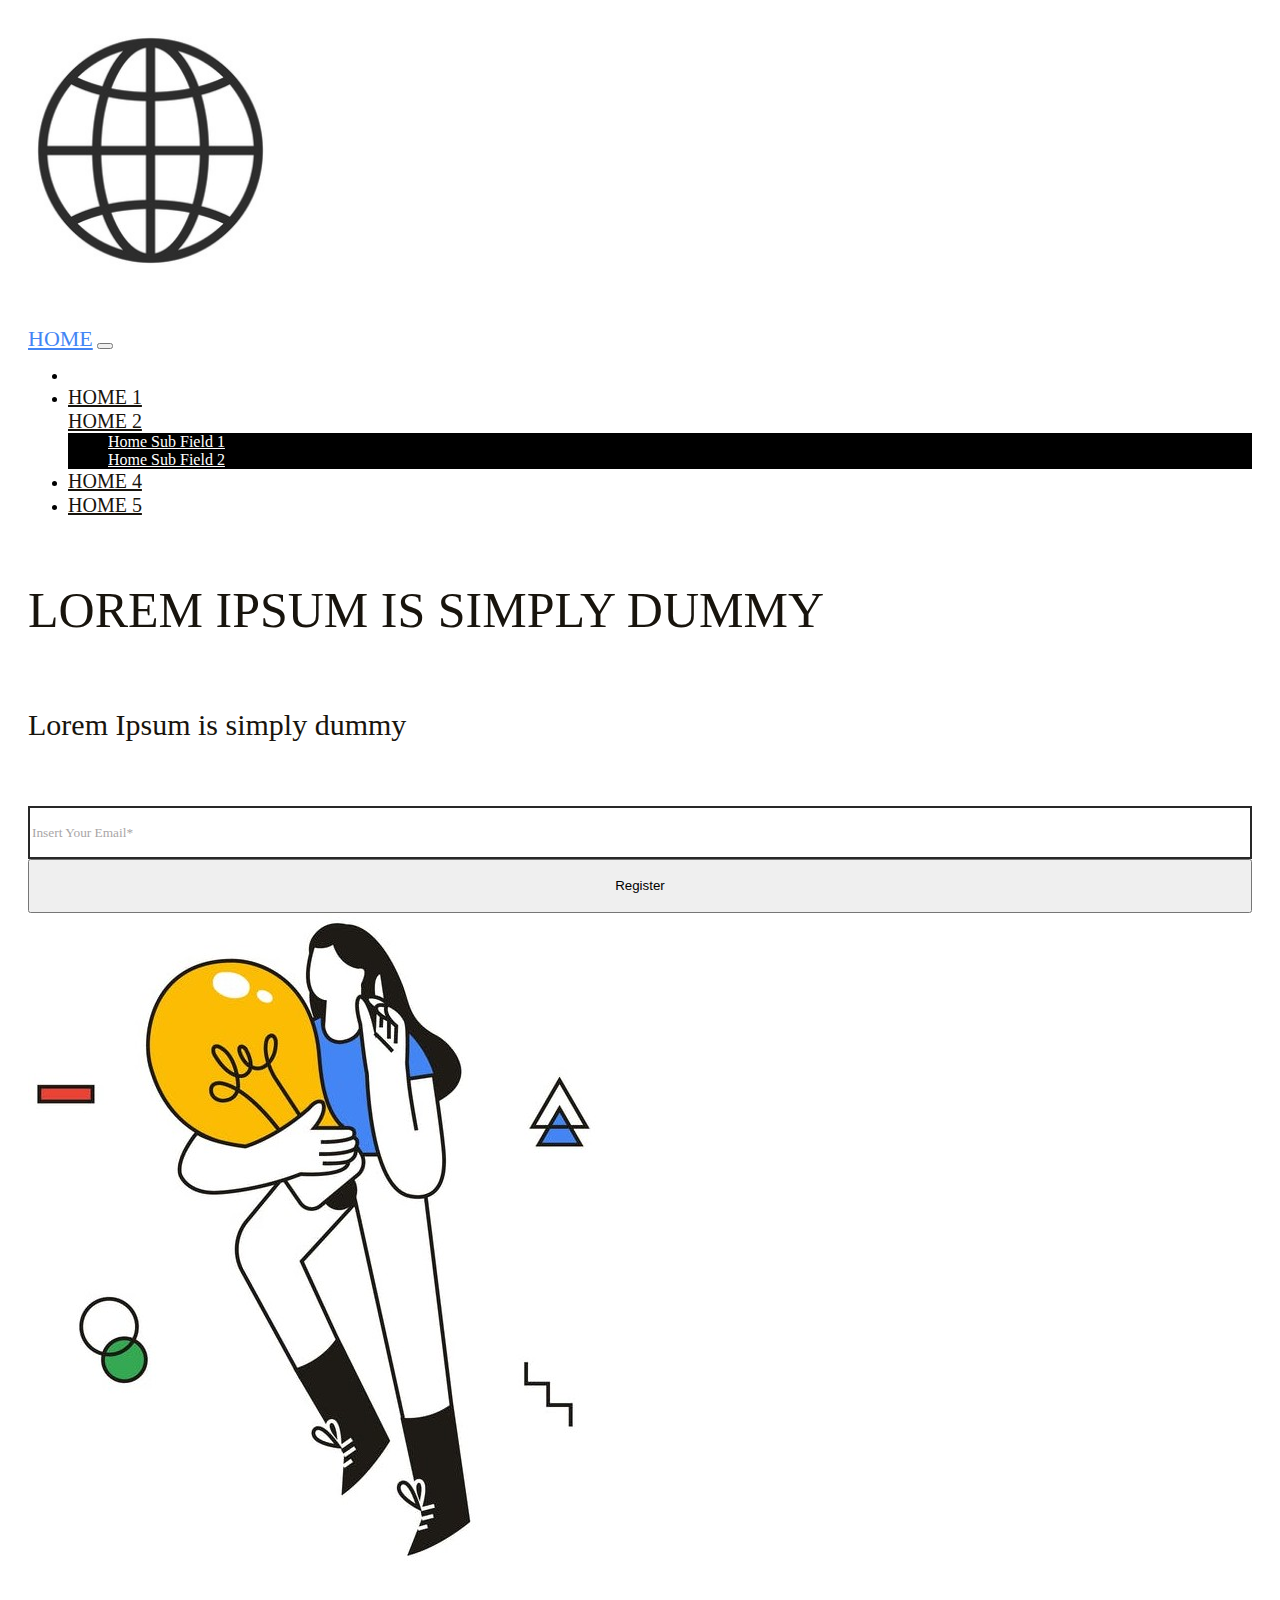
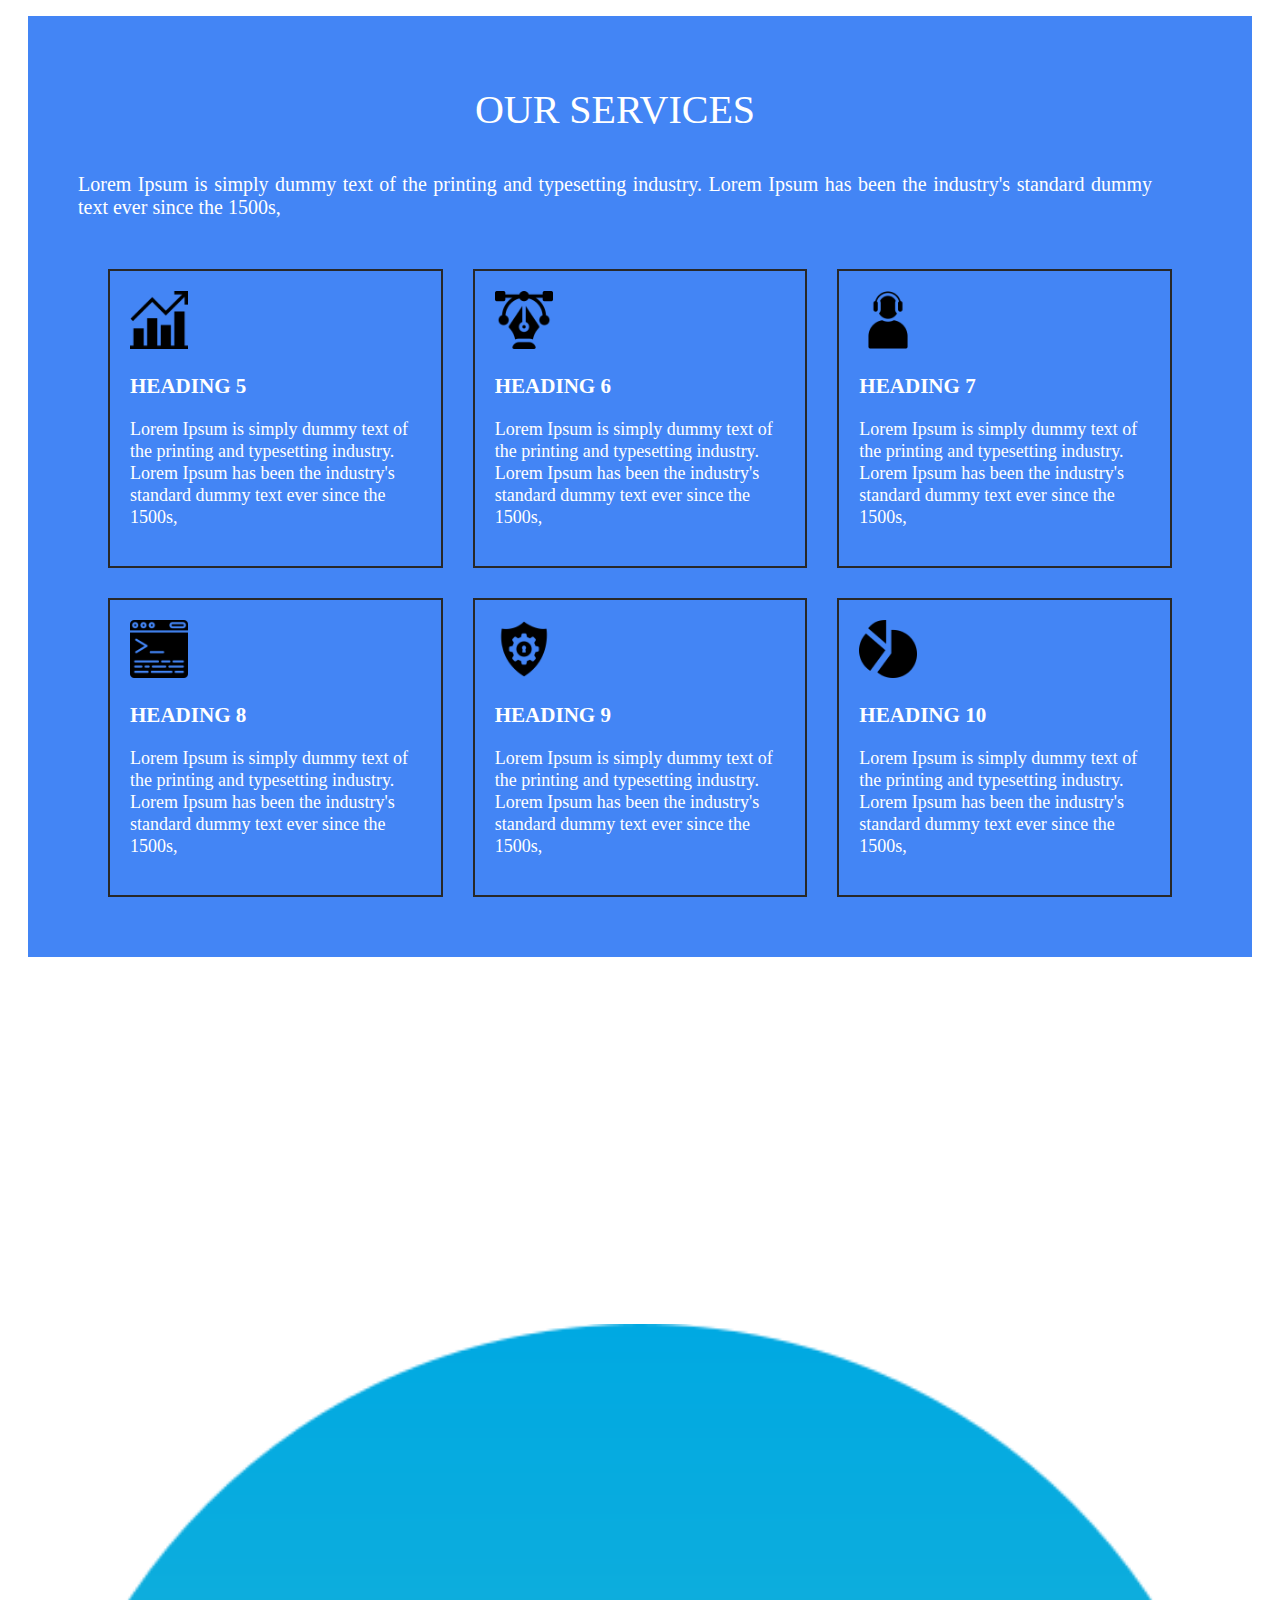
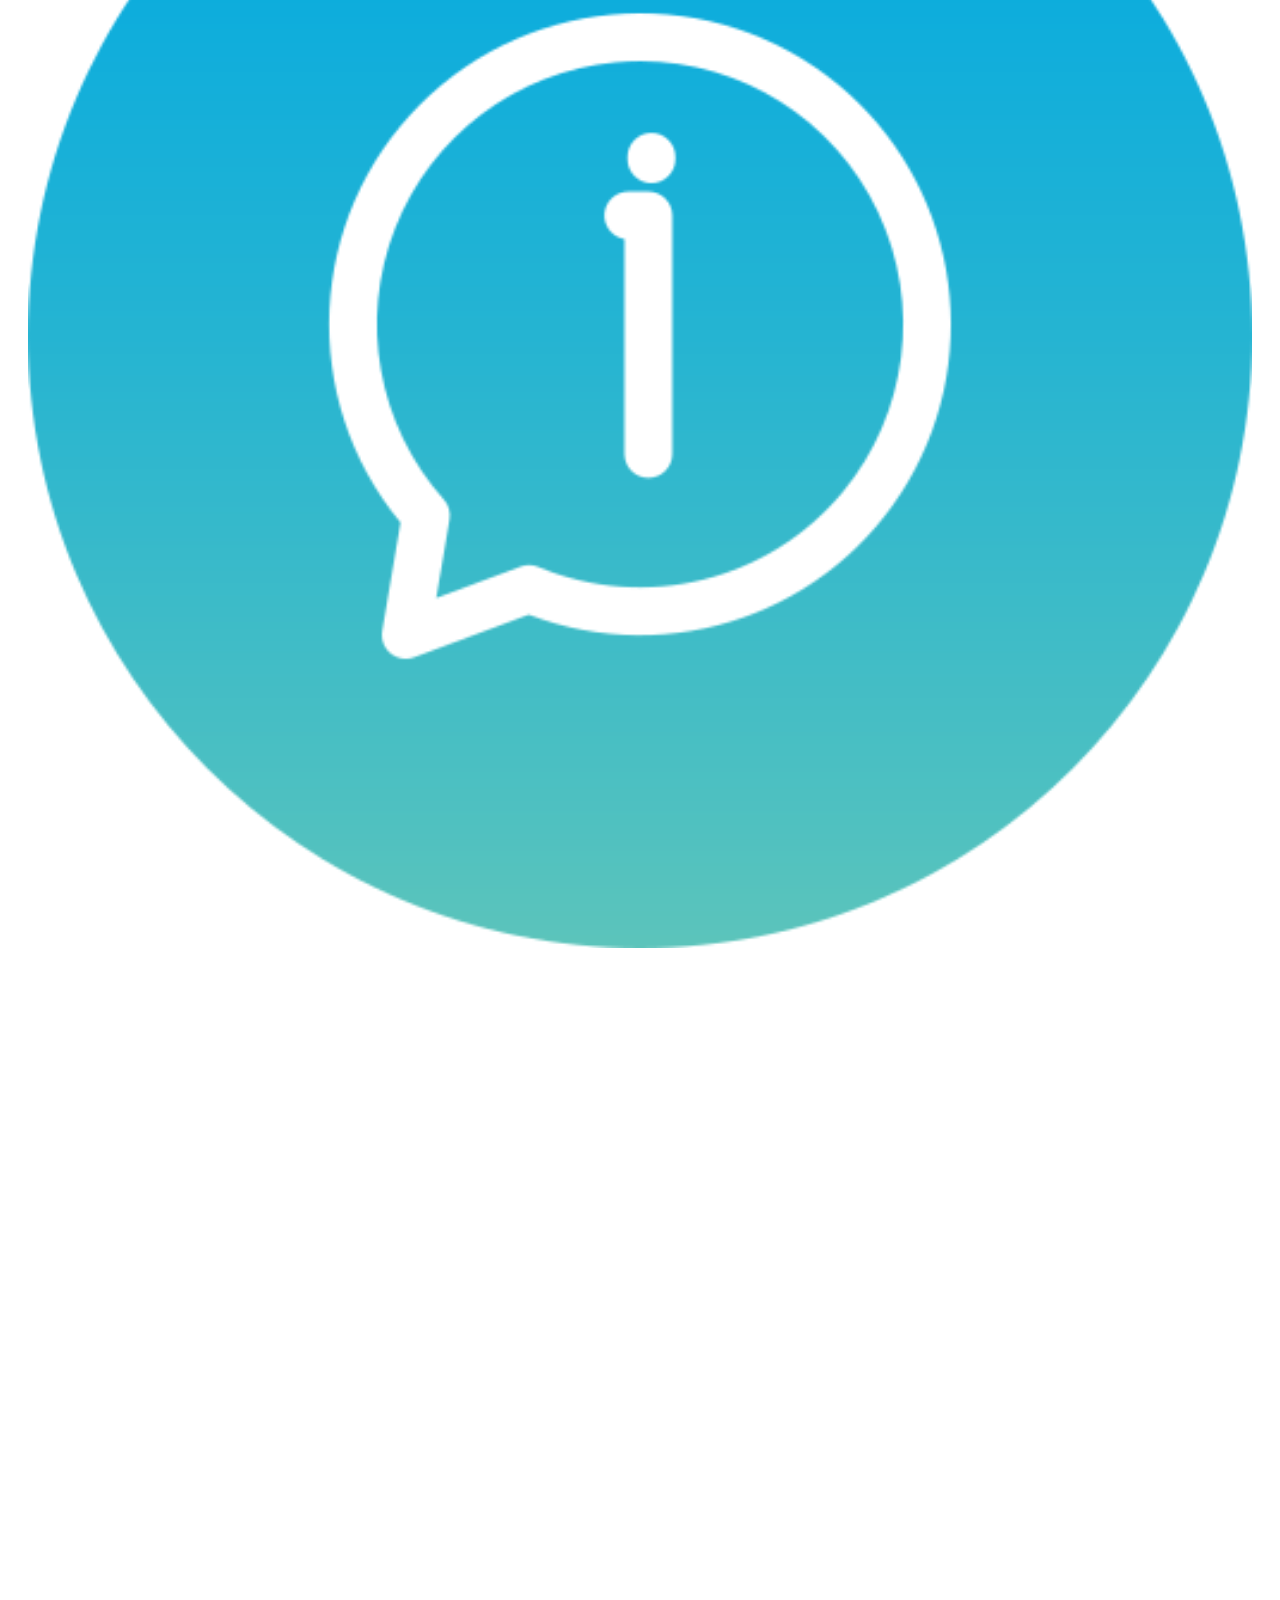
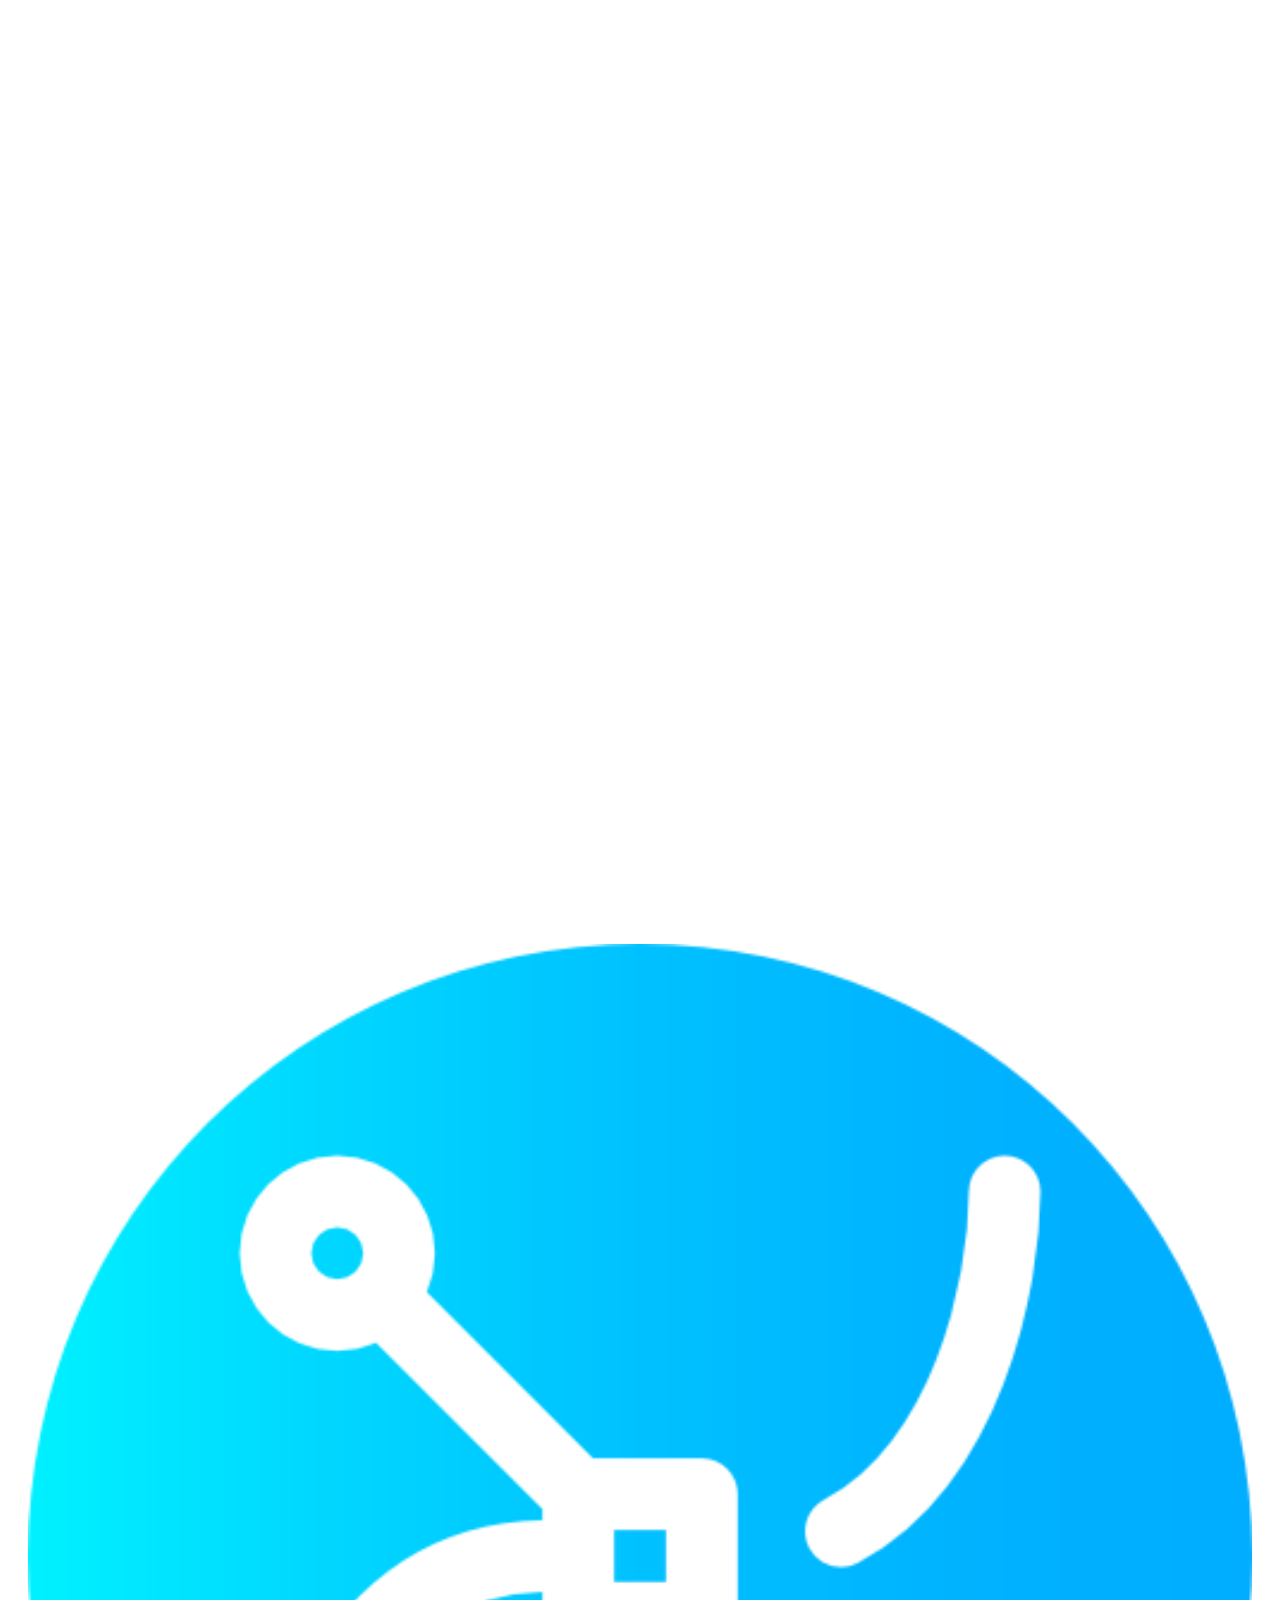
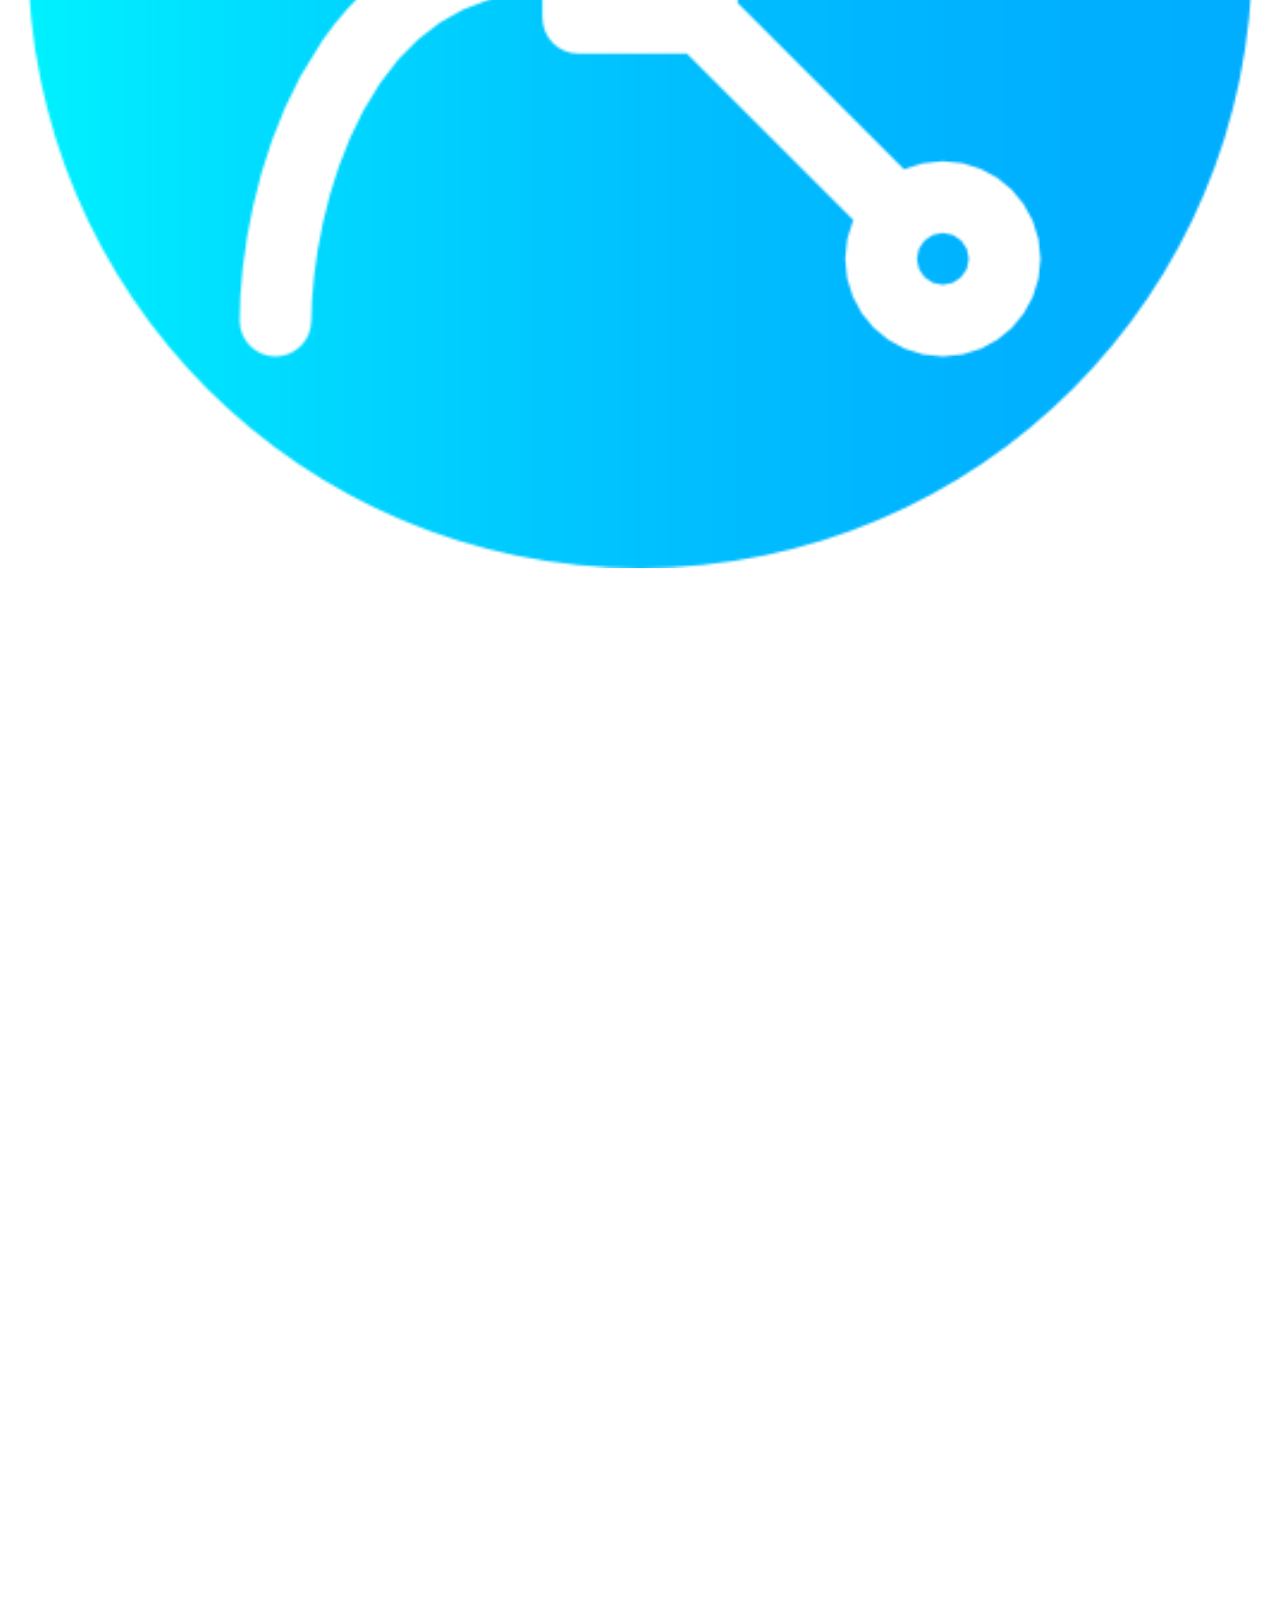
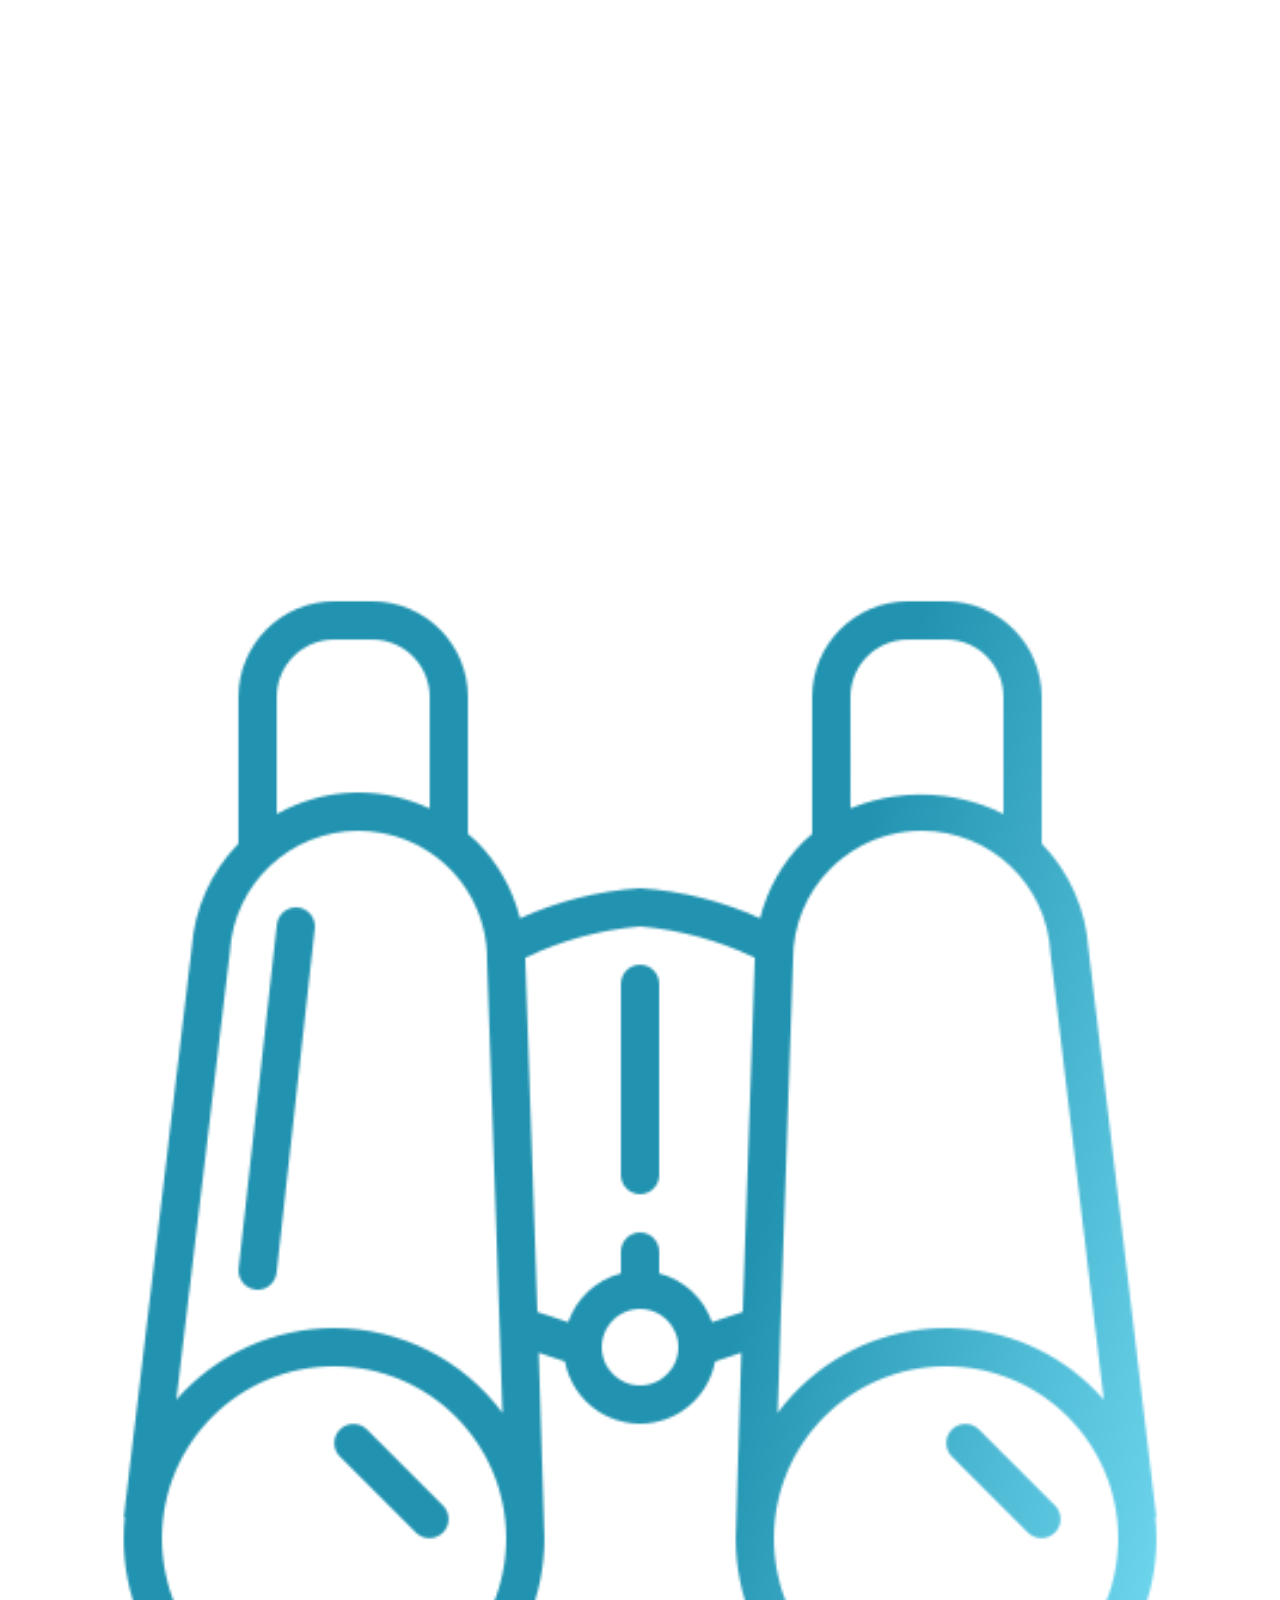
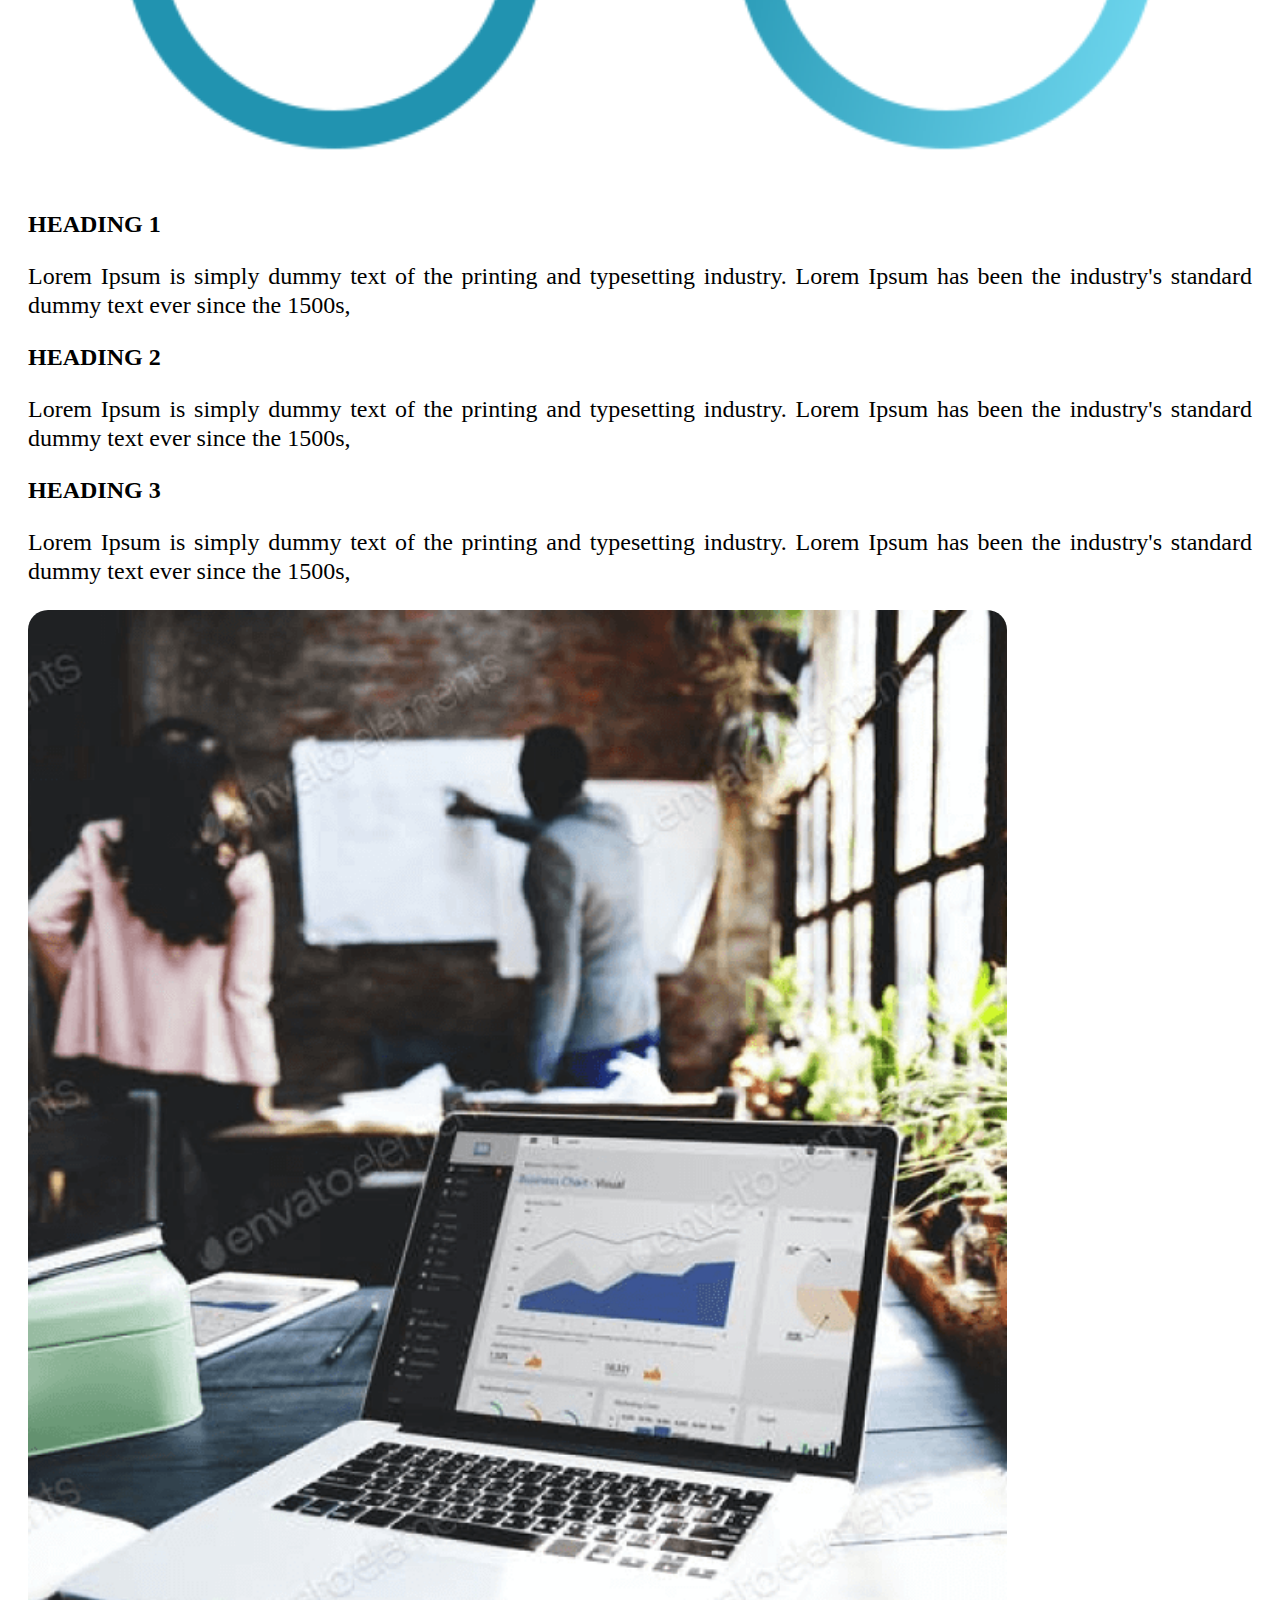
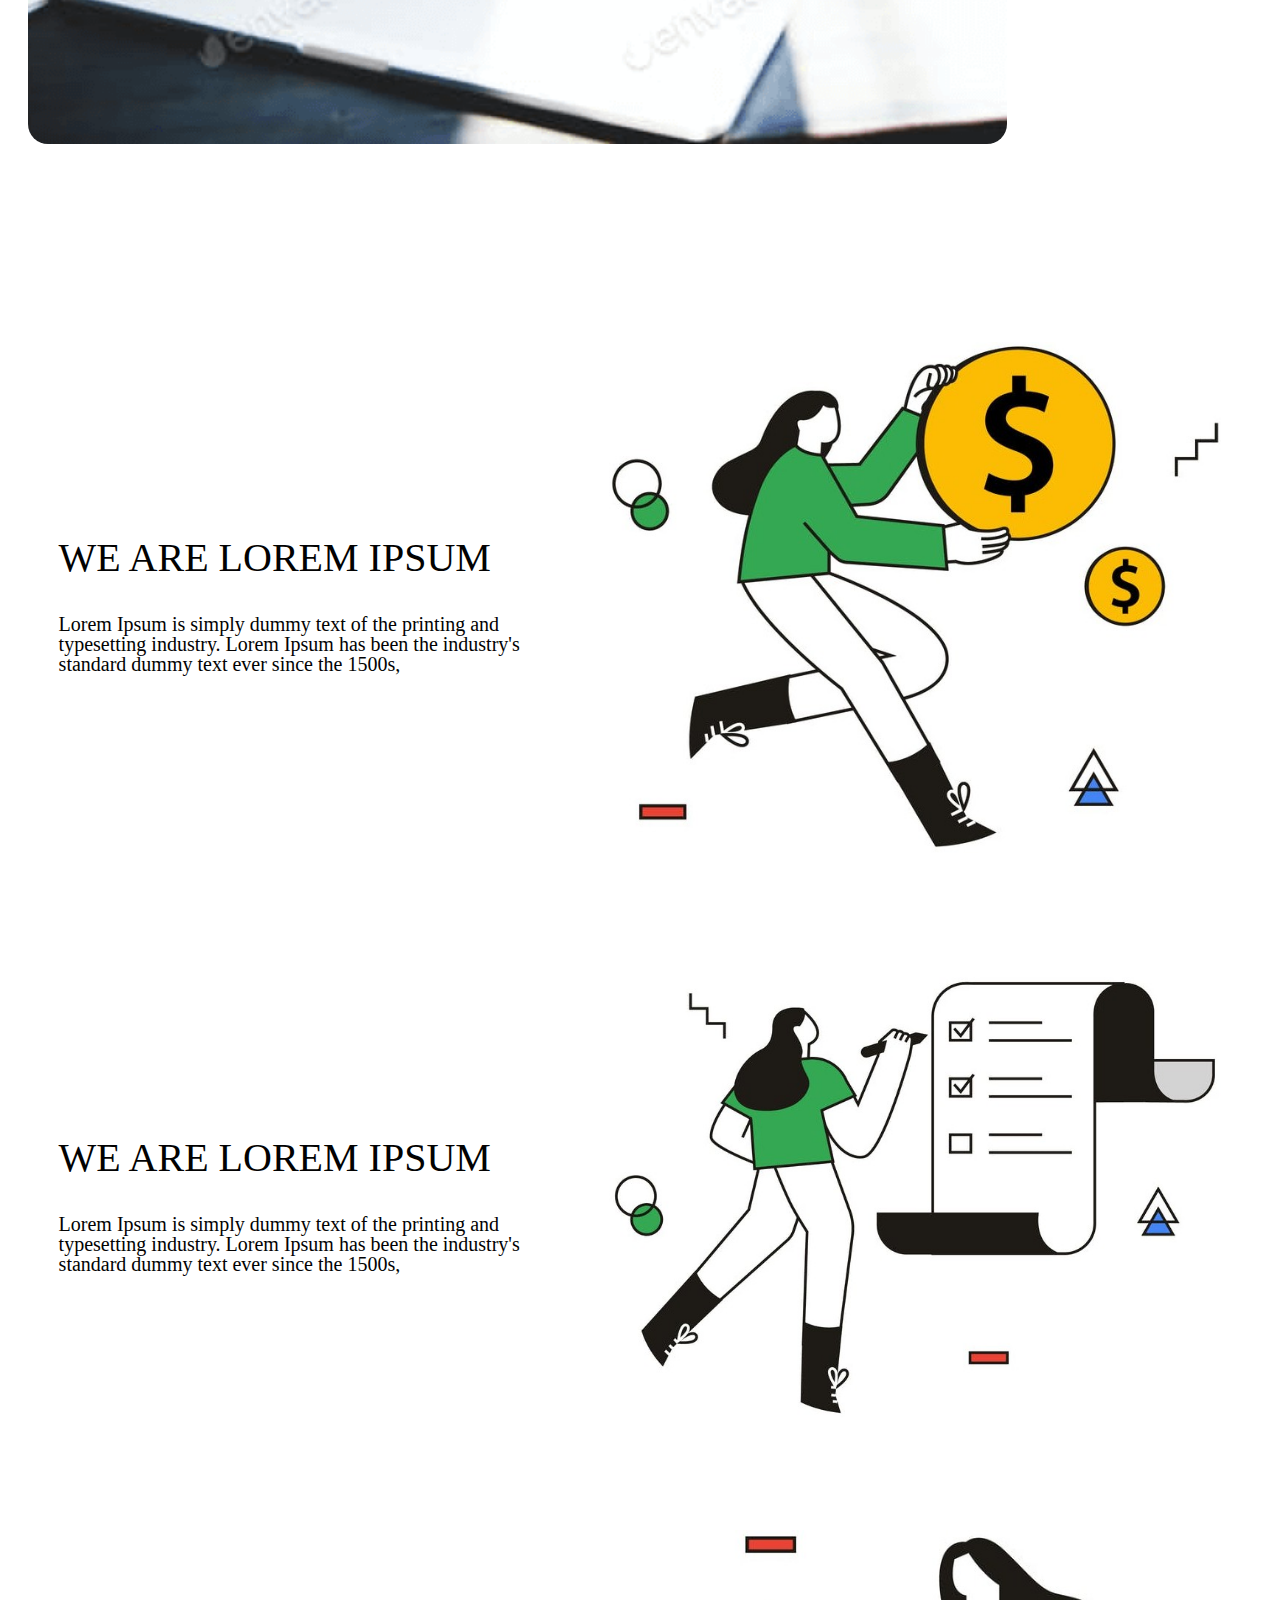
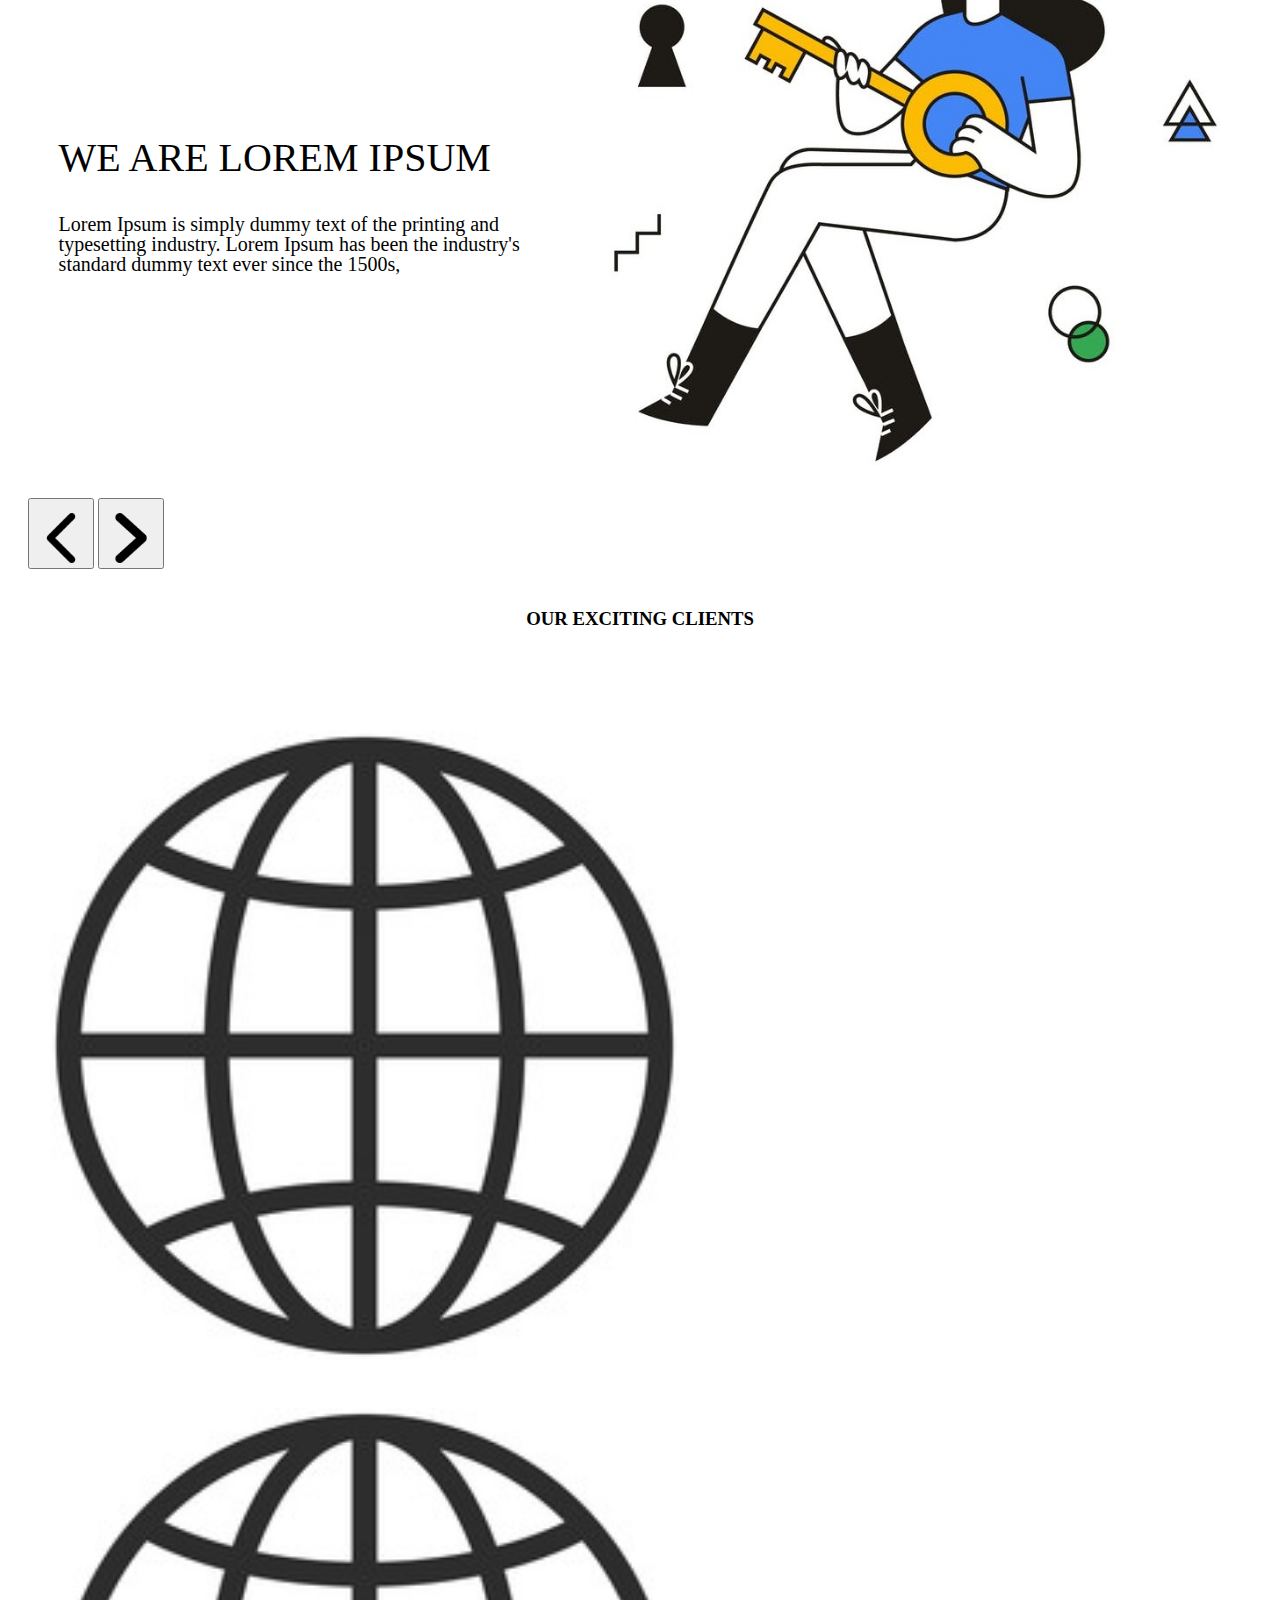
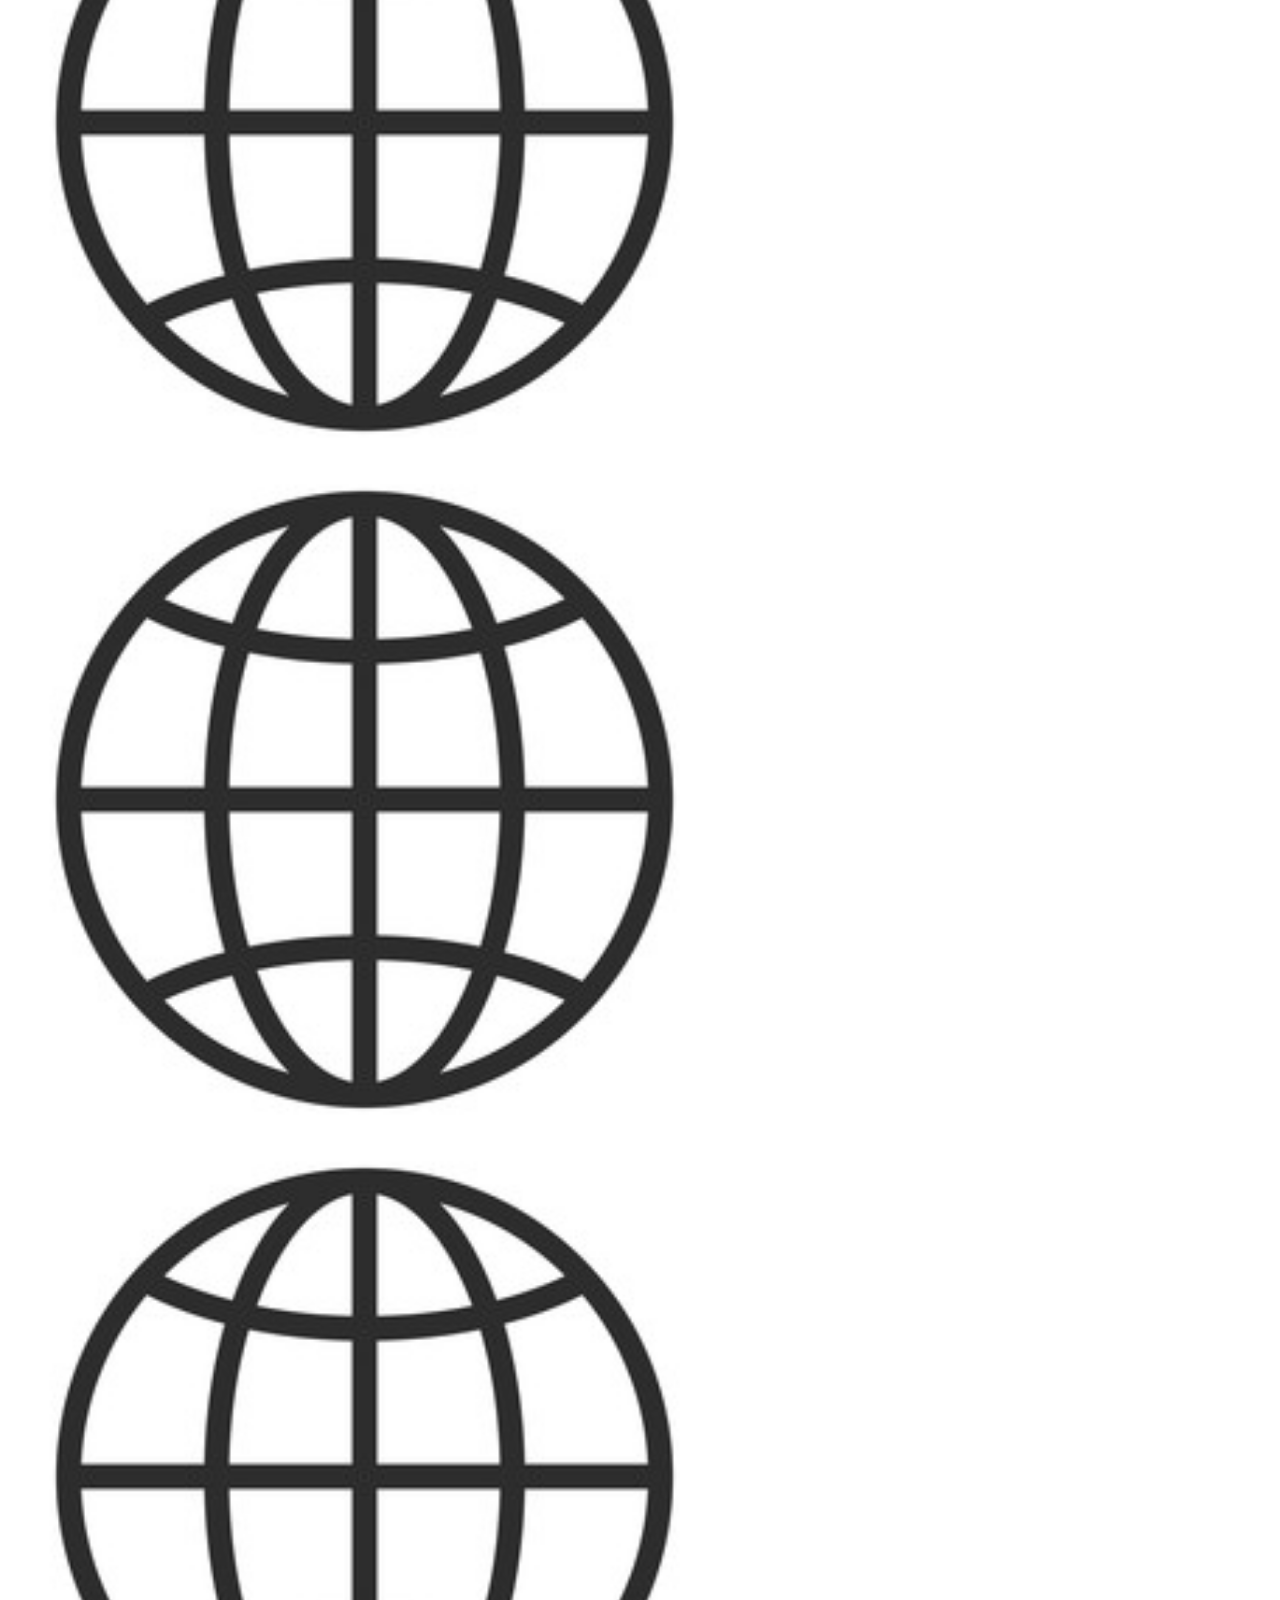
<file: prueba.html>
<!DOCTYPE html>
<html lang="en">

<head>
    <meta charset="UTF-8">
    <meta http-equiv="X-UA-Compatible" content="IE=edge">
    <meta name="viewport" content="width=device-width, initial-scale=1.0, maximum-scale=1.0, minimun-scale=1.0">
    <link href="https://cdn.jsdelivr.net/npm/bootstrap@5.0.2/dist/css/bootstrap.min.css" rel="stylesheet"
        integrity="sha384-EVSTQN3/azprG1Anm3QDgpJLIm9Nao0Yz1ztcQTwFspd3yD65VohhpuuCOmLASjC" crossorigin="anonymous">
    <link rel="stylesheet" href="./estilos.css">

   
    
    <title>Practica Pagina Web</title>
</head>

<body>
            <!-- inicio de la primera sección -->
    <div class="container">
                  <!-- inicio del container de icono y barra de navegacion-->
        <div class="row">
            <div class="img-fluid  col-lg-6">
                <img src="./img/icono.jpg" alt="icono"  id="imagen-logo">
            </div>
            <!-- fin del incono -->
            <!--  inicio de la barra de navegacion -->
            <div class="col-lg-6">
                <nav class="navbar navbar-expand-lg navbar-light">
                    <div class="container-fluid" id="navega">
                        <a class="navbar-brand" id="home" href="#">HOME</a>
                        <button class="navbar-toggler" type="button" data-bs-toggle="collapse" data-bs-target="#navbarNavDropdown" aria-controls="navbarNavDropdown" aria-expanded="false" aria-label="Toggle navigation">
                          <span class="navbar-toggler-icon"></span>
                        </button>
                        <div class="collapse navbar-collapse" id="navbarNavDropdown">
                            <ul class="navbar-nav">
                            <li class="nav-item dropdown">

                            <li class="nav-item">
                                <a class="nav-link active" aria-current="page"  id="navbarDropdown"  href="#">HOME 1</a>
                            </li>
                                <a class="nav-link dropdown-toggle" href="#" id="navbarDropdown" role="button" data-bs-toggle="dropdown" aria-expanded="false">
                                    HOME 2
                                </a>
                                <ul class="dropdown-menu"  id="navbarDropdownMenuLink">
                                    <li><a class="dropdown-item" href="#">Home Sub Field 1</a></li>
                                    <li><a class="dropdown-item" href="#">Home Sub Field 2</a></li>
                                </ul>
                               
                                <li class="nav-item">
                                    <a class="nav-link" href="#" id="navbarDropdown">HOME 4</a>
                                </li>
                                <li class="nav-item">
                                    <a class="nav-link" href="#" id="navbarDropdown">HOME 5</a>
                                </li>
                            </li>
                            </ul>
                        </div>
                    </div>
                </nav>
            </div>
        </div>
    </div>
        
    <div class="container">
        <div class="row">
             <!-- Container del texto -->
            <div class="col-lg-6 align-items-center m-auto">
                <div>
                    <!-- p inicio de texto -->
                    <p id="texto1"> Lorem Ipsum is simply dummy</p>
                    <p id="texto"> Lorem Ipsum is simply dummy</p>
                    <!-- fin del texto-->
                    <!-- form inicio del formulario -->
                    <form class="form-inline">
                        <div class="row align-items-center m-auto">
                            <div class="col-8">
                                <div class="form-group mb-2 align-items-center m-auto">
                                    <input type="email" placeholder="Insert Your Email*">
                                </div>
                            </div>
                            <div class="col-4">

                                <button type="submit" class="btn btn-primary mb-2">Register</button>
                            </div>
                        </div>
                    </form>
                     <!-- Fin del formulario -->
                </div>
            </div>
             <!-- Container de la imagen -->
            <div class="col-lg-6">
                <div class="imagen"> <img src="img/imagen.jpg"  class="img-fluid"  alt="inicio" id="primerimagen">
                </div>
            </div>
             <!-- fin del Container -->
        </div>
    </div>
     <!-- Inicio de la segunda sección -->
    <div class="container-fluid">
        
            <div class="row" id="segunda">

                <div class="titulo col-lg-5" >
                    <!-- Texto principal del container-->
                    <p id="titulo">OUR SERVICES</p>
                </div>

                <div class="subtitulo  col-lg-7">
                    <p id="sub-tituto">Lorem Ipsum is simply dummy text of the printing and
                    typesetting industry. Lorem Ipsum has been the
                    industry's standard dummy text ever since the 1500s,</p>
                </div>

            </div>
                <!-- fin del texto principal-->
                <!-- wrapper container texto y incons-->
                <section class="grid"> 
                        
                        <div class="box"><img src="./img/tendencia.png" alt="logo" class="logos"><h3>HEADING 5</h3><p>Lorem Ipsum is simply dummy
                            text of the printing and typesetting
                            industry. Lorem Ipsum has been the
                            industry's standard dummy text
                            ever since the 1500s,</div>
                        <div class="box"><img src="./img/vector.png" alt="logo" class="logos"><h3>HEADING 6</h3><p>Lorem Ipsum is simply dummy
                            text of the printing and typesetting
                            industry. Lorem Ipsum has been the
                            industry's standard dummy text
                            ever since the 1500s,</div>
                        <div class="box"><img src="./img/apoyo.png" alt="logo" class="logos"><h3>HEADING 7</h3><p>Lorem Ipsum is simply dummy text of the printing and typesetting
                            industry. Lorem Ipsum has been the
                            industry's standard dummy text
                            ever since the 1500s,</div>
                        <div class="box"><img src="./img/terminal.png" alt="logo" class="logos"><h3>HEADING 8</h3><p>Lorem Ipsum is simply dummy
                            text of the printing and typesetting
                            industry. Lorem Ipsum has been the
                            industry's standard dummy text
                            ever since the 1500s,</div>
                        <div class="box"><img src="./img/control-de-seguridad.png" alt="logo" class="logos"><h3>HEADING 9</h3><p>Lorem Ipsum is simply dummy
                            text of the printing and typesetting
                            industry. Lorem Ipsum has been the
                            industry's standard dummy text
                            ever since the 1500s,</div>
                        <div class="box"><img src="./img/grafico-circular.png" alt="logo" class="logos"><h3>HEADING 10</h3><p>Lorem Ipsum is simply dummy
                            text of the printing and typesetting
                            industry. Lorem Ipsum has been the
                            industry's standard dummy text
                            ever since the 1500s,</div>
                </section>
                    <!-- Fin del container de texto y icons-->
                <!-- Fin del container-->
            

    </div>

        <!-- inicio de la tercera sección-->

    <div class="container-seccion">
            <div class="row">
    
                <div class="img-fluid col-lg-1">
                    <p id="primericono"><img src="./img/acerca-de.png" alt="icono" id="iconos-img"></p>
                    <p id="segundoicono"><img src="./img/vector (1).png" alt="icono" id="iconos-img"></p>
                    <p id="tercericono"><img src="./img/binoculares.png" alt="icono" id="iconos-img"></p>
    
                </div>
    
                <div class="col col-lg-5">
                    <h2>HEADING 1</h2><p id="parrafos">Lorem Ipsum is simply dummy text of the printing and
                    typesetting industry. Lorem Ipsum has been the
                    industry's standard dummy text ever since the 1500s,</p>
                    <h2>HEADING 2</h2><p id="parrafos">Lorem Ipsum is simply dummy text of the printing and
                    typesetting industry. Lorem Ipsum has been the
                    industry's standard dummy text ever since the 1500s,</p>
                    <h2>HEADING 3</h2><p id="parrafos">Lorem Ipsum is simply dummy text of the printing and
                    typesetting industry. Lorem Ipsum has been the
                    industry's standard dummy text ever since the 1500s,</p>
                </div>
                <div class="img-fluid col-lg-6">
                    <img src="./img/fondo.png" alt="segundaimagen" id="segundaimagen">
                </div>
            </div>
    </div>
    <!-- Fin del container-->

    <!-- icinio del container de slider-->
    <div class="contenedor">
        <div id="carouselExampleIndicators" class="carousel slide" data-bs-ride="carousel">
            <div class="carousel-inner">
                <div class="carousel-item active">
                        <section class="contenido-slider">
                            <div>
                                <h2>We are lOREM IPSUM</h2>
                                <p>Lorem Ipsum is simply dummy text of the printing and
                                        typesetting industry. Lorem Ipsum has been the industry's
                                        standard dummy text ever since the 1500s,
                                </p>
                            </div>    
                                <img src="./img/portada.jpg" alt="portada">  
                        </section>
                </div>
                <div class="carousel-item">
                        <section class="contenido-slider">
                            <div>
                                <h2>We are lOREM IPSUM</h2>
                                <p>Lorem Ipsum is simply dummy text of the printing and
                                        typesetting industry. Lorem Ipsum has been the industry's
                                        standard dummy text ever since the 1500s,
                                </p>
                            </div>
                                <img src="./img/pagina2.jpg" alt="portada">
                        
                        </section>
                </div>
                <div class="carousel-item">
                        <section class="contenido-slider">
                            <div>
                                <h2>We are lOREM IPSUM</h2>
                                <p>Lorem Ipsum is simply dummy text of the printing and
                                        typesetting industry. Lorem Ipsum has been the industry's
                                        standard dummy text ever since the 1500s,
                                </p>
                            </div>    
                                <img src="./img/pagina3.jpg" alt="portada">
                        
                        </section>
                </div>
                
                <button class="carousel-control-prev" type="button" data-bs-target="#carouselExampleIndicators" data-bs-slide="prev">
                
                
                    <img src="./img/izquierda.png" alt="izquierda" class="atras">
                </button>
                <button class="carousel-control-next" type="button" data-bs-target="#carouselExampleIndicators" data-bs-slide="next">
                
                <img src="./img/derecha.png" alt="derecha" class="adelante">
                </button>
            </div>
                
        </div>
    </div>
 <!-- Fin del container-->
    <div class="container-footer">
        <!-- coontainer del footer-->
        <footer>
            <div class="row" style="padding-top: 20px; text-align: center"><h3>OUR EXCITING CLIENTS</h3></div>
            
                <!-- Inicio del footer logo-->    
                <div class="row" style="padding-top: 60px;">
                    <div class="col col-sm-2"><img src="./img/icono.jpg" alt="logo" id="logo"></div>
                    <div class="col col-sm-2"><img src="./img/icono.jpg" alt="logo" id="logo"></div>
                    <div class="col col-sm-2"><img src="./img/icono.jpg" alt="logo" id="logo"></div>
                    <div class="col col-sm-2"><img src="./img/icono.jpg" alt="logo" id="logo"></div>
                    <div class="col col-sm-2"><img src="./img/icono.jpg" alt="logo" id="logo"></div>
                    <div class="col col-sm-2"><img src="./img/icono.jpg" alt="logo" id="logo"></div>
                    </div>
            </div><!-- Fin del footer logo-->
        </footer><!-- Fin del container-->
        <!-- fin de la cuarta seccion -->
    </div>
      <!-- inicio de la quinta seccion -->
    <div class="container-formulario">
        <div class="formulario">
            <h1>LET’S WORK TOGETHER</h1>
            <form action="">
                <div class="row">
                    <input class="form-input" list="datalistOptions"  placeholder="How Can We Help You?">
                    <datalist id="datalistOptions">
                    <option value="San Francisco">
                    <option value="New York">
                    <option value="Seattle">
                    <option value="Los Angeles">
                    <option value="Chicago">
                    </datalist>
                
                    <div class="for col-lg-6">
                        <input type="text" class="input-text"  id="inpus" placeholder="Name*" aria-label="Username">
                    </div>
                    <div class="for col-lg-6">
                        <input type="email" class="input-text"  id="inpus" placeholder="Email*" aria-label="Username">      
                    </div>
                    <div class="for col-lg-6">
                        <input type="text" class="input-text"  id="inpus" placeholder="Phone*" aria-label="Username">
                    </div>
                    <div class="for col-lg-6">
                        <input type="text" class="input-text"  id="inpus" placeholder="Organization*" aria-label="Username">   
                    </div>
                    <div class="for">
                        <input type="text" class="input-mensaje"  id="mensaje-1" placeholder="Mensagge" aria-label="Username">
                    </div>
                </div>
                    <div class="input-boton">
                    <input id="boton" type="submit" value="Send">  
                    </div>
            </form>
                <!-- Fin del formulario-->

        </div>

    </div>

        <!-- Container de footer -->
    <div class="footer-redes">
        <footer>
            <div class="row" style="align-items: center;">
                <div class="texto-footer col-sm-6">© Copyright 2022 | All Rights Reserved</div>
                <div class="texto-footer1 col-sm-3">Follow Us:</div>
                <div class="img-footer col-sm-3">
                    <img src="./img/facebook.png" alt="redes" id="redes"> 
                    <img src="./img/instagram.png" alt="redes" id="redes"> 
                    <img src="./img/twitter-sign.png" alt="redes" id="redes"> <img src="./img/linkedin.png" alt="redes" id="redes"></p> </div>
                </div>    
            </div>
        </footer>
    </div> <!-- Fin del container del footer --> <a name="contactos">


    <script src="https://cdn.jsdelivr.net/npm/bootstrap@5.1.3/dist/js/bootstrap.bundle.min.js"
        integrity="sha384-ka7Sk0Gln4gmtz2MlQnikT1wXgYsOg+OMhuP+IlRH9sENBO0LRn5q+8nbTov4+1p"
        crossorigin="anonymous"></script>
        

</body>

</html>
</file>
<file: estilos.css>
body{
    padding: 20px;
}
/*Estilos primera sesion*/

/* style logo*/
#imagen-logo{
    width: 20%;
}


/*style nav*/

#home{
    font-family: 'Nexa Light';
    font-style: normal;
    font-weight: 300;
    font-size: 22px;
    line-height: 24px;
    /* identical to box height */
    
    
    color: #4385F5;
}
#navbarDropdown{
    font-family: 'Nexa Light';
    font-style: normal;
    font-weight: 300;
    font-size: 20px;
    line-height: 24px;
    /* identical to box height */
    
    
    color: #18140D;
}

#navega{
    background: none;
}

.dropdown-menu{
    background-color: black;
}
.dropdown-item{
    color: white;
}
/*style del texto*/
#texto1{

    font-family: 'Norwester';
    font-style: normal;
    font-weight: 400;
    font-size: 50px;
    line-height: 86px;
    text-transform: uppercase;

    color: #18140D;
}

#texto{
    font-family: 'Nexa';
    font-style: normal;
    font-weight: 400;
    font-size: 30px;
    line-height: 43px;
    
    color: #18140D;
}

/*style del input*/
input{
    border: 2px solid #282828;
    box-sizing: border-box;
    height: 53px;
    width: 100%;
}

input::placeholder{
    font-family: 'Nexa';
    font-style: normal;
    font-weight: 400;
    font-size: 5pxx;
    line-height: 22px;
    color: #A9A6A6; 
    
}

/*style del buttom*/
.btn-primary {

    height: 54px;
    width: 100%;
}



/*style de la segunda sección*/
#segunda{
    padding-top: 30px;
    padding-left: 50px;
    padding-right: 100px;
}

/*style del container*/

.container-fluid{
    margin-top: 50px;
    background: #4385F5;
}


/*style del container grid*/
.grid{

    display: grid;
    grid-template: 1fr 1fr  / 1fr 1fr 1fr ;
    grid-gap: 30px;
    padding-left: 80px;
    padding-right: 80px;
    padding-bottom: 60px;
    padding-top: 30px;
   


}

/*style de los container de textos (parrafos)*/
.box{
    border: 2px solid #282828;
    box-sizing: border-box;
    grid-template-rows: auto auto; 
    
    padding: 20px;
    font-family: 'Nexa';
    font-style: normal;
    font-weight: 400;
    font-size: 18px;
    line-height: 22px;
    background: #4385F5;
    
    color: #FFFFFF;
}
/*style del titulo*/

.titulo{
    font-family: 'Norwester';
    font-style: normal;
    font-weight: 400;
    font-size: 40px;
    text-align: center;
    
    
    color: #FFFFFF;
}
/* style del subtitulo*/

.subtitulo{
    font-family: 'Nexa';
    font-style: normal;
    font-weight: 400;
    font-size: 20px;
    text-align: justify;
    
    color: #FFFFFF;
}



/*style tercera sección*/

#iconos-img{
    width: 100%;
    
}

#primericono{
    margin-top: 30%;
}
#segundoicono{
    margin-top: 130%;
}
#tercericono{
    margin-top: 130%;
}

/*style parrafos*/
#parrafos{

    width: 100%;
    font-family: 'Nexa';
    font-style: normal;
    font-weight: 400;
    font-size: 24px;
    line-height: 29px;
    text-align: justify;
    
    color: #000000;

}

/*stely de la segunda imagen*/

.container-seccion{

    margin-top: 150px;
}



#segundaimagen{
    width: 80%;
    border-radius: 20px;
}


/*style de la cuarta sección*/

/*style del contenedor*/
.contenedor{

    width: 100%;
    overflow: hidden;
    margin-top: 150px;

}



.slider-contenedor{
    width: 100%;
    display: flex;
}


.contenido-slider{

    width: 100%;
    height: 600px;
    display: flex;
    justify-content: space-around;
    align-items: center;
    flex-shrink: 0;
}

.contenido-slider > img{

    width: 50%;
}

.contenido-slider > div {
    width: 40%;
}
/*style de los subtitulos*/

.contenido-slider h2 {
    font-family: 'Norwester';
    font-style: normal;
    font-weight: 400;
    font-size: 40px;

    text-align: justify;
    
    text-transform: uppercase;
    
    color: #020202;
}
/*style de los textos*/

.contenido-slider p {

    font-family: 'Nexa';
    font-style: normal;
    font-weight: 400;
    font-size: 20px;
    line-height: 20px;
    text-align: left;
    
    color: #020202;
    
}

/* style de los botones*/

.adelante{
    font-size: 46px;
    z-index: 2;
    width: 50px;
    height: 50px;
    color: black;
    margin-top: 25%;
    
    right: 1em;

}
.atras{
    font-size: 46px;
    z-index: 2;
    width: 50px;
    height: 50px;
    color: black;
    margin-top: 25%;
  

    left: 1em;

}



/*footer logos*/
#logo{
    width: 55%;
}




/*estilos de la quinta seccion*/

.container-formulario{

    padding-top: 10%;

}

/* style del container del formulario*/
.formulario{

    padding-top: 30px;
    margin-left: 100px;
    margin-right: 100px;
}
/*style del titulo*/

h1{
    font-family: 'Norwester';
    font-style: normal;
    font-weight: 400;
    font-size: 40px;
   
    text-align: center;
    
    color: #4385F5;
    
}


/* style de la etiqueta form*/
form{
    padding-top: 30px;

}

.for{
    padding-top: 20px;
}
/* style de los placeholder de los input*/

.form-input::placeholder{
    font-family: 'Nexa';
    font-style: normal;
    font-weight: 400;
    font-size: 24px;
    line-height: 29px;
    /* identical to box height */
    
    
    color: #4385F5;
}

.form-input{

    outline:none !important;
    outline-offset: 0;
    border-radius: 0 !important;
    border-bottom: 1px solid #888 !important;
    background: transparent !important;
    border: 0;
    width: 100%;

}

.input-text{

    font-family: 'Nexa';
    font-style: normal;
    font-weight: 400;
    font-size: 24px;
    line-height: 29px;
    /* identical to box height */
    
    
    color: #918F8F;
    
}

.input-mensaje{

    border:0;
    background: #F0EEEE;
    height: 150px;
    outline:none !important;
    outline-offset: 0;
    border-radius: 0 !important;
    border-bottom: 1px solid #888 !important;
    background: transparent !important;

    font-family: 'Nexa';
    font-style: normal;
    font-weight: 400;
    font-size: 24px;
    line-height: 29px;
    
    color: #908F8F;

}

#inpus{
    border:0;
    background: #F0EEEE;
    height: 45px;
    outline:none !important;
    outline-offset: 0;
    border-radius: 0 !important;
    border-bottom: 1px solid #888 !important;
    background: transparent !important;

    
}

.input-boton{
    text-align: center;
    padding-top: 15%;
    padding-bottom: 20%;
}


#boton{
    background: #4385F5;
    font-family: 'Nexa Bold';
    font-style: normal;
    font-weight: 20px;
    font-size: 24px;
    line-height: 24px;
    border: 0;
    border-radius: 7px;
    
    width: 10%;
    color: #F0EEEE;
}


.logos {
    width: 20%;
}

.footer-redes{
    background: #4385F5;
}

#redes{
    width: 10%;
   padding-top: 15px;

}

.texto-footer{
    text-align: center;
    color: #F0EEEE;
  
}
.texto-footer1
{
    text-align: right;
    color: #F0EEEE;
    
}


/* Formato relative */

/*Slider*/

@media screen and (max-width:900px)
{

    .contenido-slider > img

    {
        width: 250px;
    }

    .contenido-slider > div {

        width: 40%;
    }

    .contenido-slider h2 {

        font-size: 23px;
    }
}

@media screen and (max-width:600px)
{

    .contenido-slider

    {
        flex-direction: column-reverse;
    }

    .contenido-slider > div {

        width: 80%;
    }


}

/*responsive del grid*/

@media screen and (max-width: 600px)

{
    .grid {
        grid-template-columns: 1fr 1fr minmax(160px, 1fr);
       grid-template-columns: minmax(9em, 1fr);
    }
}
</file>
